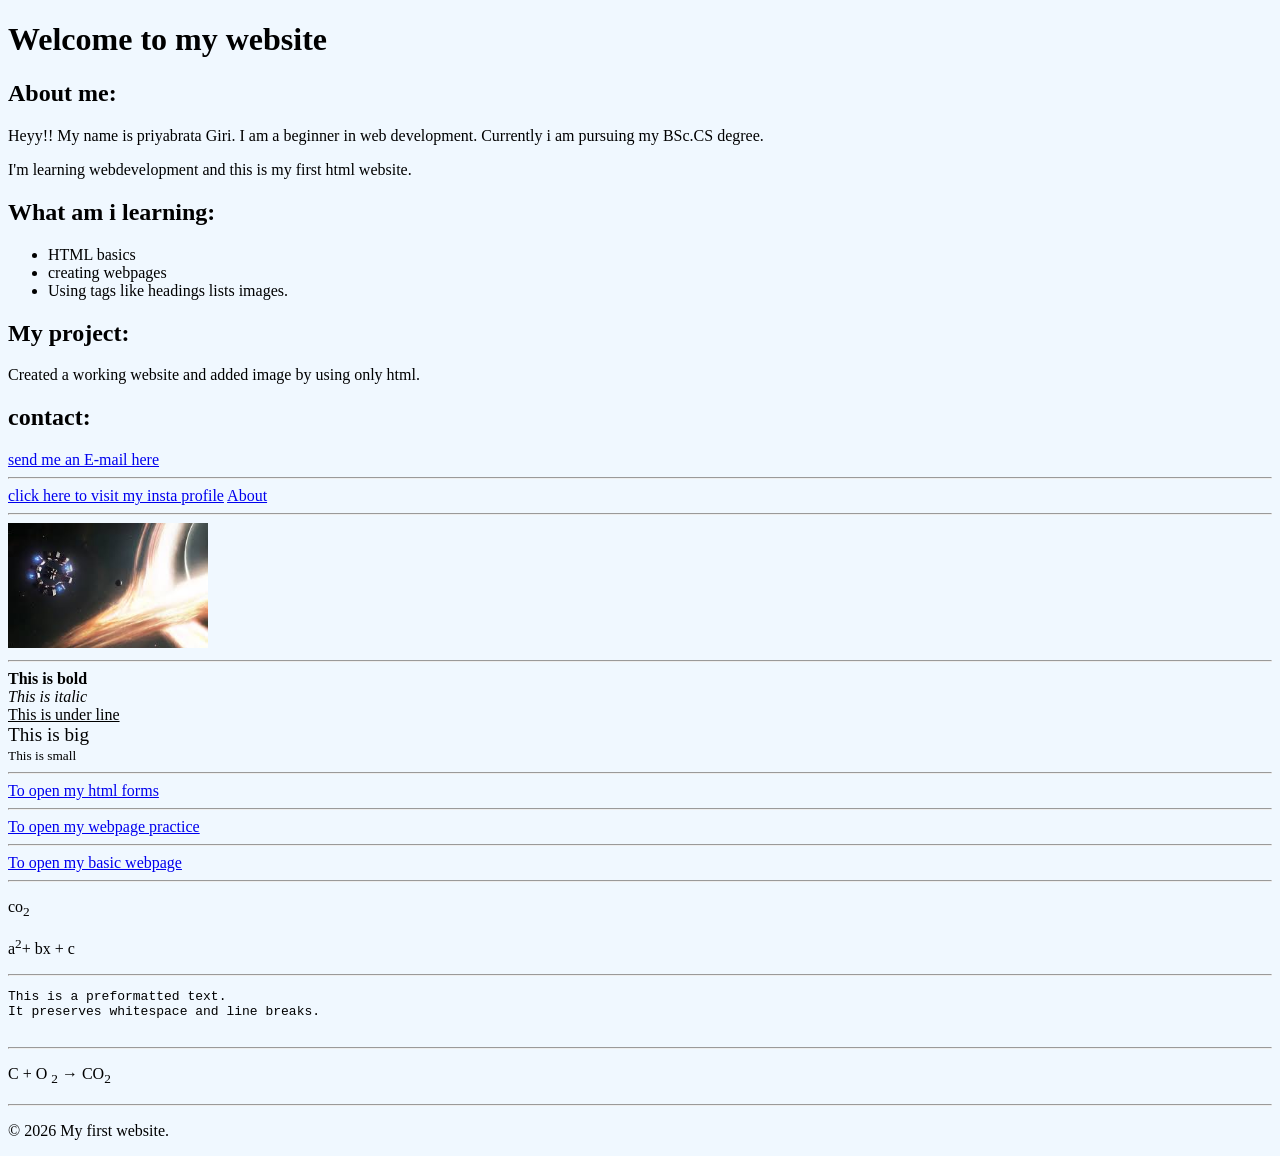
<file: index.html>
<!DOCTYPE html>
<html lang="en">

<head>
    <meta charset="UTF-8">
    <meta name="viewport" content="width=device-width, initial-scale=1.0">
    <link rel="shortcut icon" href="favicon.ico" type="image/x-icon">
    <title>priyabrata</title>
    <link rel="stylesheet" href="style.css">
</head>

<body>
    <!-- Heading and paragraph -->
    <h1>Welcome to my website</h1>
    <h2>About me:</h2>
    <p>Heyy!! My name is priyabrata Giri. I am a beginner in web development. Currently i am pursuing my BSc.CS degree.
    </p>
    <p>I'm learning webdevelopment and this is my first html website.</p>
    <h2>What am i learning:</h2>
    <ul>
        <li>HTML basics</li>
        <li>creating webpages</li>
        <li>Using tags like headings lists images.</li>
    </ul>
    <h2>My project:</h2>
    <p>Created a working website and added image by using only html.</p>
    <h2>contact:</h2>
    <a href="mailto:priyabratagiri45@gmail.com">send me an E-mail here</a>
    <hr>
    <!-- CSS -->
    <!-- Example of absolute link -->
    <a href="https://www.instagram.com/priyabrata._?igsh=MXM0a251eHluaWhkcg==">click here to visit my insta profile</a>
    <!-- Example of relative link -->
    <a href="/about.html">About</a>
    <hr>
    <!-- Image tag -->
    <img src="download.jpg" width="200" alt="Space image"><br>
    <hr>
    <!-- Bold,Italic and Underline tags -->
    <b>This is bold</b><br>
    <i>This is italic</i><br>
    <u>This is under line</u><br>
    <big>This is big</big><br>
    <small>This is small</small>
    <hr>
    <!-- To open my html forms-->
    <a href="form.html">To open my html forms</a>
    <hr>
    <!-- My webpage practice -->
    <a href="intermediate.html">To open my webpage practice</a><br>
    <hr>
    <a href="basic.html">To open my basic webpage</a>
    <hr>
    <!-- subscript and superscript -->
    <p>co<sub>2</sub></p>
    <p>a<sup>2</sup>+ bx + c</p>
    <hr>
    <pre>
This is a preformatted text.
It preserves whitespace and line breaks.
        </pre>
    <hr>
    <p>C + O <sub>2</sub> &rarr; CO<sub>2</sub></p>
    <hr>
    <footer>
        <p>&copy; 2026 My first website.</p>
    </footer>
</body>

</html>
</file>
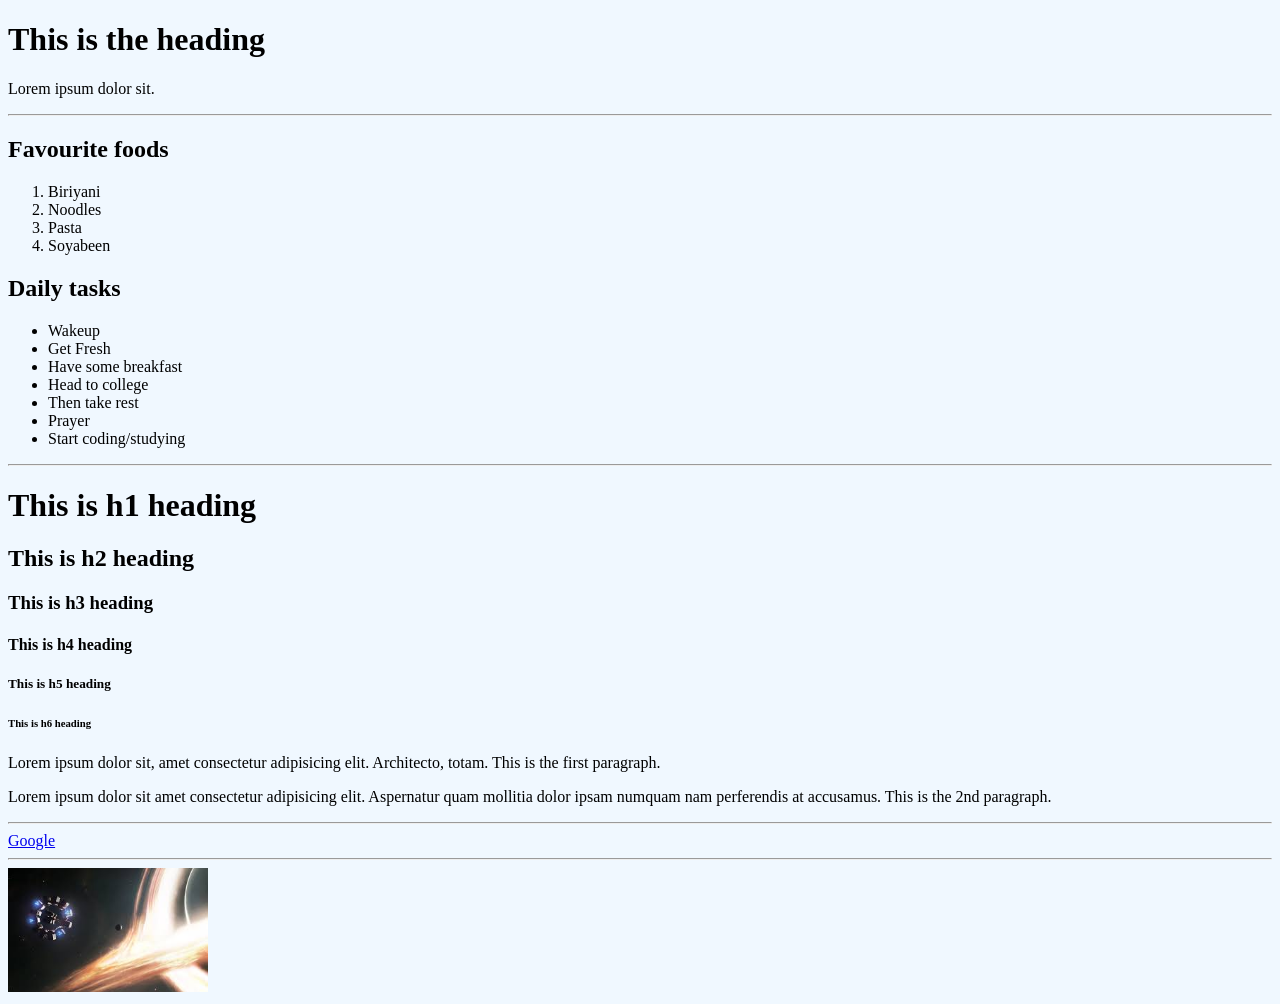
<file: basic.html>
<!-- Basic structure -->
<!doctype html>

<html>

<head>
    <title>
        My first page
    </title>
</head>

<body>
    <h1>This is the heading</h1>
    <p>Lorem ipsum dolor sit.</p>
</body>
<hr>

<head>
    <!-- LISTS -->
    <title>My lists</title>
</head>

<body>
    <h2>Favourite foods</h2>
    <ol>
        <li>Biriyani</li>
        <li>Noodles</li>
        <li>Pasta</li>
        <li>Soyabeen</li>
    </ol>
    <h2>Daily tasks</h2>
    <ul>
        <li>Wakeup</li>
        <li>Get Fresh</li>
        <li>Have some breakfast</li>
        <li>Head to college</li>
        <li>Then take rest</li>
        <li>Prayer</li>
        <li>Start coding/studying</li>
    </ul>
    <hr>
    <h1>This is h1 heading</h1>
    <h2>This is h2 heading</h2>
    <h3>This is h3 heading</h3>
    <h4>This is h4 heading</h4>
    <h5>This is h5 heading</h5>
    <h6>This is h6 heading</h6>
    <p>Lorem ipsum dolor sit, amet consectetur adipisicing elit. Architecto, totam. This is the first paragraph.</p>
    <p>Lorem ipsum dolor sit amet consectetur adipisicing elit. Aspernatur quam mollitia dolor ipsam numquam nam
        perferendis at accusamus. This is the 2nd paragraph.</p>
    <hr>
    <!-- For Link -->
    <a href="https://www.google.com/m" target="_main">Google</a>
    <hr>
    <link rel="stylesheet" href="style.css">
    <!-- For Image -->
    <img src="download.jpg" width="200" alt="Space image">
</body>

</html>
</file>
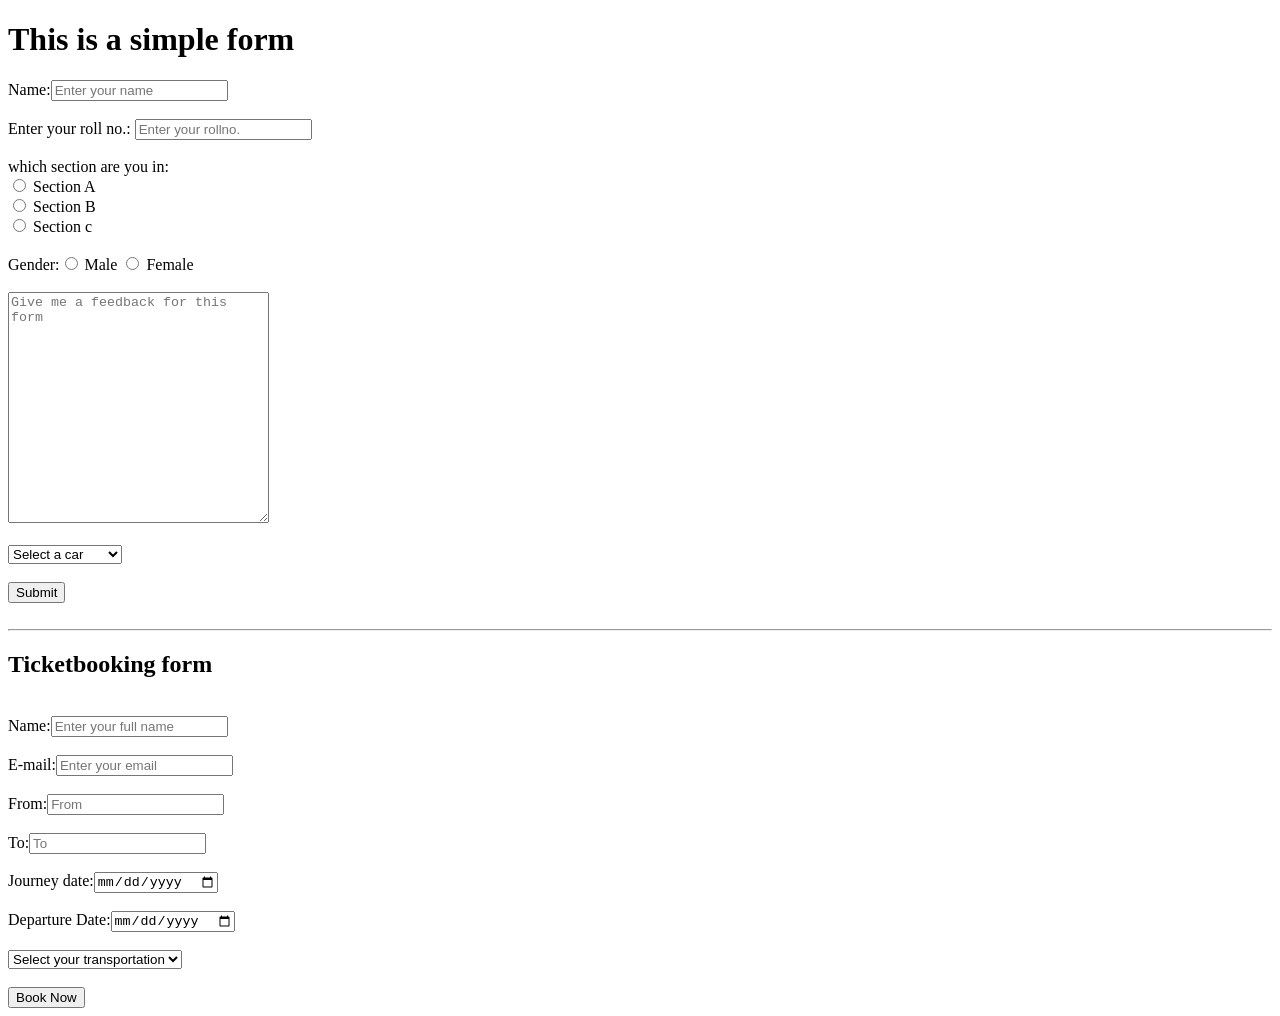
<file: form.html>
<!DOCTYPE html>
<html lang="en">

<head>
    <meta charset="UTF-8">
    <meta name="viewport" content="width=device-width, initial-scale=1.0">
    <title>Form</title>
</head>

<body>
    <div>
        <h1>This is a simple form</h1>
        <form action="form.php" method="post">
            Name:<input type="text" name="name" placeholder="Enter your name"><br><br>
            <label for="Rollno">
                Enter your roll no.: <input type="text" id="rollno" name="rollno" placeholder="Enter your rollno.">
            </label><br><br>
            <label for="sectionida">
                which section are you in:<br> <input type="radio" value="section a" name="section" id="sectionida"> Section A
            </label><br>
            <label for="sectionidb">
                <input type="radio" value="section b" name="section" id="sectionidb"> Section B
            </label><br>
            <label for="sectionidc">
                <input type="radio" value="section c" name="section" id="sectionidc"> Section c
            </label><br><br>
            Gender:<input type="radio" id="male" name="male" value="male">
            <label for="male">Male</label>
            <input type="radio" id="female" name="female" value="female">
            <label for="female">Female</label><br><br>
            <textarea name="explain" id="explain" cols="30" rows="15"
                placeholder="Give me a feedback for this form"></textarea><br><br>
            <select name="car" id="car">
                <option value="cars">Select a car</option>
                <option value="volvo">Volvo</option>
                <option value="ford">mustang</option>
                <option value="mercedes">Mercedes benz</option>
                <option value="audi">Audi</option>
            </select><br><br>
            <button type="submit">Submit</button><br><br>
            <!-- To add videos in your webpages or websites -->
            <!-- <video src="<iframe width=" 560" height="315"
                src="https://www.youtube.com/embed/tVzUXW6siu0?si=dakiDFJL8_0Pb18s" title="YouTube video player"
                frameborder="0"
                allow="accelerometer; autoplay; clipboard-write; encrypted-media; gyroscope; picture-in-picture; web-share"
                referrerpolicy="strict-origin-when-cross-origin" allowfullscreen></iframe>"></video>
            <video src="https://www.youtube.com/embed/tVzUXW6siu0?si=dakiDFJL8_0Pb18s" controls width="500px"></video> -->
        </form>
    </div>
</body>

</html>
<hr>
<!-- Creating a new webpage for ticket booking. -->
<!DOCTYPE html>
<html lang="en">

<head>
    <meta charset="UTF-8">
    <meta name="viewport" content="width=device-width, initial-scale=1.0">
    <title>Book your Tickets</title>
</head>

<body>
    <h2>Ticketbooking form</h2>
    <form action="form.html">
        <!-- Name -->

        <label for="full Name:"></label><br>
        Name:<input type="text" name="name" placeholder="Enter your full name"><br>
        <!-- Email -->

        <label for="Email:"></label><br>
        E-mail:<input type="Email" name="email" placeholder="Enter your email">
        <!-- Destination -->
        <label for="From:"></label><br><br>
        From:<input type="text" name="from" placeholder="From"><br><br>

        <label for="To:"></label>
        To:<input type="text" name="to" placeholder="To"><br><br>
        <!-- Date -->

        <label for="Journey Date:"></label>
        Journey date:<input type="date" name="date" placeholder="Journey date"><br><br>
        <label for="Departure date:"></label>
        Departure Date:<input type="date" name="departure" placeholder="Departure date"><br><br>
        <!-- Transportation -->

        <select name="transport" id="transport">
            <option value="transportation">Select your transportation</option>
            <option value="bus">Bus</option>
            <option value="train">Train</option>
            <option value="flight">Flight</option>
        </select><br><br>
        <!-- <label for="transport">Select your transportation:</label><br>
        <input type="radio" name="transport">Flight <br>
        <input type="radio" name="transport">Train <br>
        <input type="radio" name="transport">Bus <br><br> -->
        <!-- Submit -->
        <!-- <button>submit</button> -->
        <input type="submit" value="Book Now">
    </form>
</body>

</html>
</file>
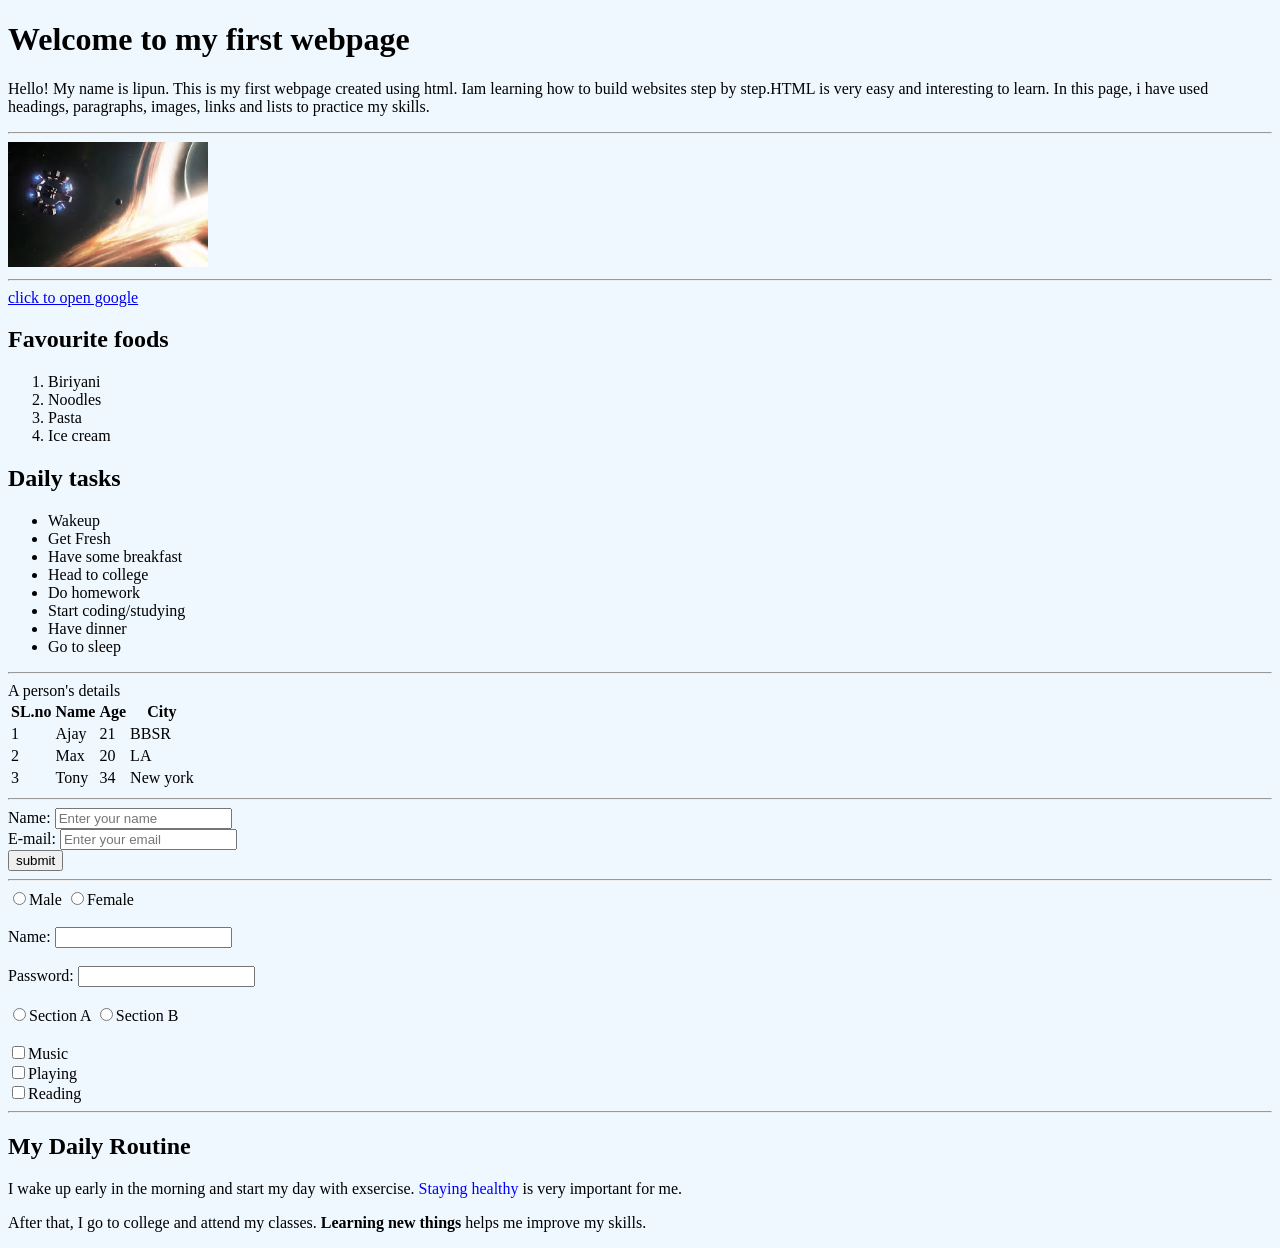
<file: intermediate.html>
<!-- 1no. q&a -->
<!-- Create a webpage with heading, paragraph, image, link, list  -->
<!DOCTYPE html>
<html>

<head>
    <title>webpage</title>
</head>

<body>
    <h1>Welcome to my first webpage</h1>
    <p>Hello! My name is lipun. This is my first webpage created using html. Iam learning how to build websites step by
        step.HTML is very easy and interesting to learn. In this page, i have used headings, paragraphs, images, links
        and lists to practice my skills.</p>
    <hr>
    <link rel="stylesheet" href="style.css">
    <img src="download.jpg" width="200" alt="Space img"><br><hr>
    <a href="https://www.google.com/m">click to open google</a>
    <h2>Favourite foods</h2>
    <ol>
        <li>Biriyani</li>
        <li>Noodles</li>
        <li>Pasta</li>
        <li>Ice cream</li>
    </ol>
    <h2>Daily tasks</h2>
    <ul>
        <li>Wakeup</li>
        <li>Get Fresh</li>
        <li>Have some breakfast</li>
        <li>Head to college</li>
        <li>Do homework</li>
        <li>Start coding/studying</li>
        <li>Have dinner</li>
        <li>Go to sleep</li>
    </ul>
    <hr>
    <!-- 2no. q&a -->
    <!-- Create a table with i) 3 rows and 3 columns
                    ii) Add headings (Name, age,city) -->
    <div>
        <caption>A person's details</caption>
        <table>
            <thead>
                <tr>
                    <th>SL.no</th>
                    <th>Name</th>
                    <th>Age</th>
                    <th>City</th>
                </tr>
                <td>1</td>
                <td>Ajay</td>
                <td>21</td>
                <td>BBSR</td>
            </thead>
            <tbody>
                <tr>
                    <td>2</td>
                    <td>Max</td>
                    <td>20</td>
                    <td>LA</td>
                </tr>
                <tr>
                    <td>3</td>
                    <td>Tony</td>
                    <td>34</td>
                    <td>New york</td>
                </tr>
            </tbody>
        </table>
    </div>
    <hr>
    <!-- 3 no. q&a -->
     <!-- create a form with i) Name input
                       ii) Email input 
                      iii) Submit button      -->
    <div>
        <form action="forms.html">
            <label for="Name">Name:</label>
            <input type="text" placeholder="Enter your name" id="name"><br>
            <label for="Email">E-mail:</label>
            <input type="email" placeholder="Enter your email" id="Email"><br>
            <button type="submit">submit</button><br>
            <hr>
    <!-- 4 no. q&a -->
     <!-- [input types] create a form using text, password, radio buttons, checkbox -->
            <label>
                <input type="radio" name="gender" value="male">Male
            </label>
            <label>
                <input type="radio" name="gender" value="female">Female
            </label><br><br>
            <label for="name">Name:</label>
            <input type="text" id="name"><br><br>
            <label for="password">Password:</label>
            <input type="password" id="password"><br><br>
            <label>
                <input type="radio" name="section" value="Section a">Section A
            </label>
            <label>
                <input type="radio" name="section" value="section b">Section B
            </label>
            <br><br>
            <label>
                <input type="checkbox" name="hobby" value="music">Music
            </label><br>
            <label>
                <input type="checkbox" name="hobby" value="playing">Playing
            </label><br>
            <label>
                <input type="checkbox" name="hobby" value="reading">Reading
            </label>
        </form>
    </div><hr>
    <!-- 5 no. Q&a -->
     <!-- Div and span tag 
      use <div> to group a content and use <span> to style part of text -->
        <div>
            <h2>My Daily Routine</h2>
            <p>I wake up early in the morning and start my day with exsercise.
                <span style="color:blue;">Staying healthy</span> is very important for me.
            </p>
            <p>
                After that, I go to college and attend my classes.
                <span Style="font-weight: bold;">Learning new things</span> helps me improve my skills. 
            </p>
        </div>
</body>

</html>
</file>
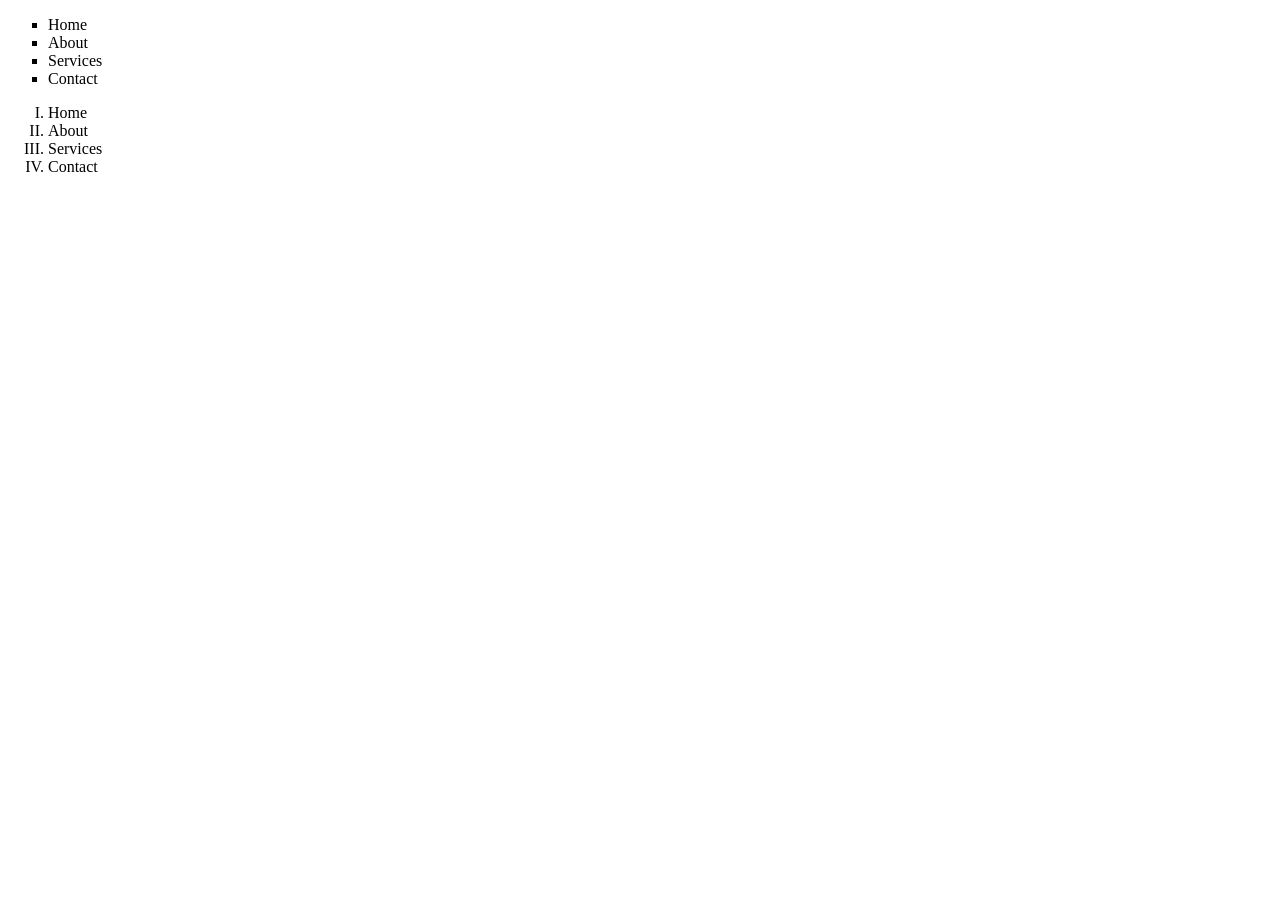
<file: list.html>
<!DOCTYPE html>
<html lang="en">
<head>
    <meta charset="UTF-8">
    <meta name="viewport" content="width=device-width, initial-scale=1.0">
    <title>HTML list</title>
</head>
<body>
    <ul type="square">
        <li>Home</li>
        <li>About</li>
        <li>Services</li>
        <li>Contact</li>
    </ul>
    <ol type="I">
        <li>Home</li>
        <li>About</li>
        <li>Services</li>
        <li>Contact</li>
    </ol>
</body>
</html>
</file>
<file: style.css>
body {
      background-color:aliceblue;
}
</file>
